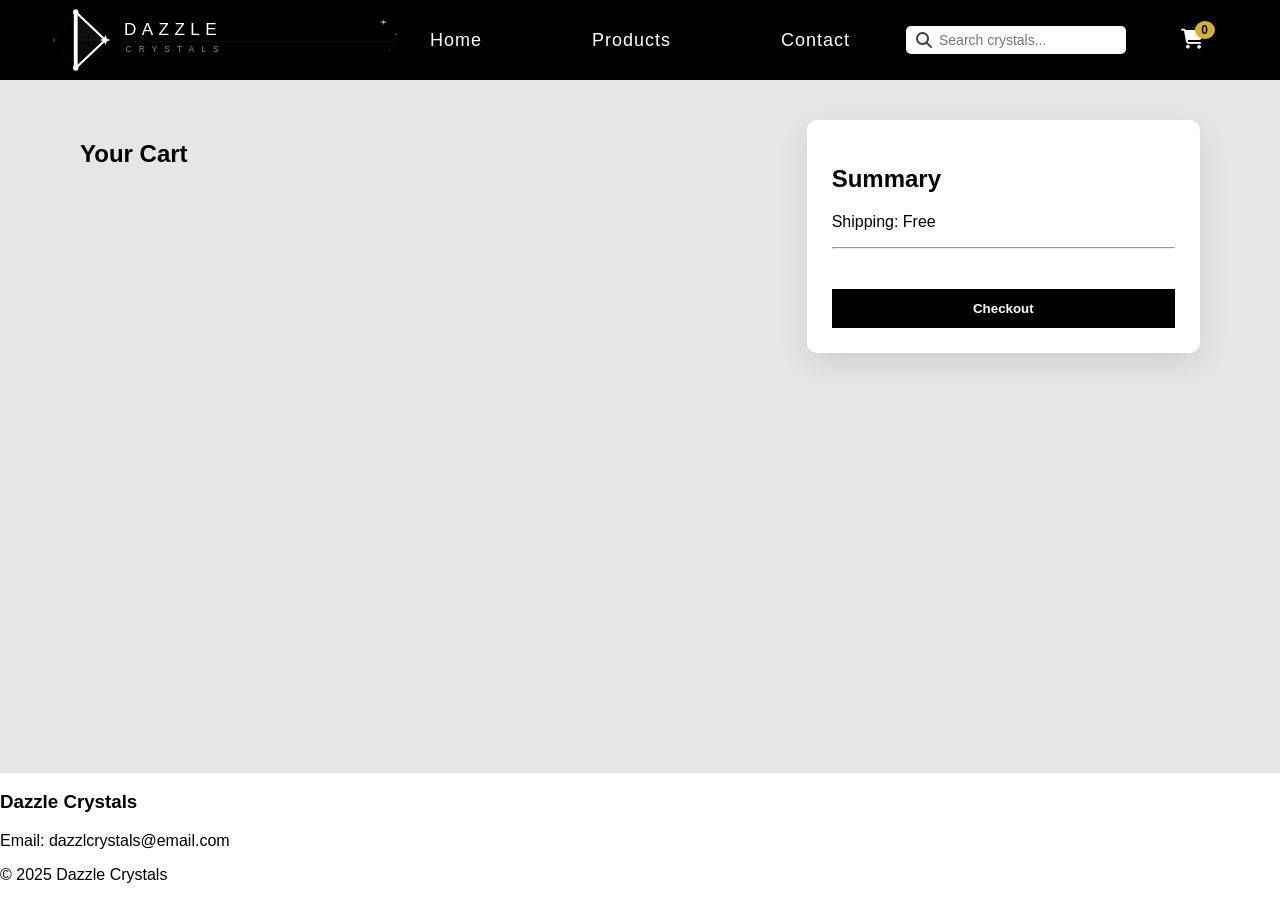
<file: Cart.html>
<!DOCTYPE html>
<html>

<head>
    <title>Your Cart</title>
    <meta name="viewport" content="width=device-width, initial-scale=1.0">

    <link rel="stylesheet" href="css/style.css">
    <link rel="stylesheet" href="https://cdnjs.cloudflare.com/ajax/libs/font-awesome/6.5.0/css/all.min.css">
</head>

<body>

<header class="navbar">

    <div class="logo">
        <img src="images/Dazzlecrystals Logo.svg" alt="Dazzle Crystals Logo">
    </div>

    <nav>
        <a href="index.html#home">Home</a>
        <a href="index.html#products">Products</a>
        <a href="index.html#contact">Contact</a>
    </nav>

    <div class="nav-right">
        <div class="search-bar">
            <i class="fa-solid fa-magnifying-glass"></i>
            <input type="text" placeholder="Search crystals...">
        </div>

        <a href="cart.html" class="cart">
            <i class="fa-solid fa-cart-shopping"></i>
            <span id="cart-count">0</span>
        </a>
    </div>

</header>

<section class="cart-page">

    <div class="cart-left">
        <h2>Your Cart</h2>
        <div id="cart-items"></div>
    </div>

    <div class="cart-right">
        <h2>Summary</h2>

        <p id="subtotal"></p>
        <p>Shipping: Free</p>

        <hr>

        <h3 id="total"></h3>

        <button class="checkout-btn">Checkout</button>
    </div>

</section>

<footer>
    <h3>Dazzle Crystals</h3>
    <p>Email: dazzlcrystals@email.com</p>
    <p>© 2025 Dazzle Crystals</p>
</footer>

<script src="js/cart.js"></script>

</body>
</html>
</file>
<file: css/style.css>
html {
    scroll-behavior: smooth;
}
/* Remove mobile tap highlight */

* {
    -webkit-tap-highlight-color: transparent;
}

a,
button,
input,
textarea,
select,
div {
    -webkit-tap-highlight-color: transparent;
}

section {
    scroll-margin-top: 100px;
}

body {
    font-family: Arial;
    margin: 0;

    display: flex;
    flex-direction: column;
    min-height: 100vh;
}
/* ==================== NAVBAR ==================== */

.cart {
    position: relative;
    margin-left: 20px;
    cursor: pointer;
}

.cart i {
    font-size: 20px;
    color: white;
}

#cart-count {
    position: absolute;
    top: -8px;
    right: -10px;
    background: #d4af37;
    color: black;
    font-size: 12px;
    font-weight: bold;
    padding: 2px 6px;
    border-radius: 50%;
}

.navbar {
    background: black;
    color: white;
    display: flex;
    align-items: center;
    justify-content: space-between;
    height: 80px;
    padding: 0 40px;
    position: sticky;
    top: 0;
    z-index: 1000;
}

.logo {
    display: flex;
    align-items: center;
    height: 100%;
    margin-right: 20px;
}

.logo img {
    height: 70px;
    width: auto;
}

nav {
    position: absolute;
    left: 50%;
    transform: translateX(-50%);
    display: flex;
    gap: 40px;
}

.navbar a {
    color: white;
    text-decoration: none;
    margin: 0 35px;
    font-size: 18px;
    font-weight: 500;
    letter-spacing: 1px;
    position: relative;
}

.navbar a::after {
    content: "";
    position: absolute;
    width: 0%;
    height: 2px;
    left: 0;
    bottom: -5px;
    background-color: white;
    transition: width 0.3s ease;
}

.navbar a:hover::after {
    width: 100%;
}

.search-bar {
    justify-self: end;
    display: flex;
    align-items: center;
    background: white;
    padding: 5px 10px;
    border-radius: 5px;
}

.search-bar input {
    border: none;
    outline: none;
    font-size: 14px;
    margin-left: 5px;
}

.search-bar i {
    color: #444;
}

.nav-right {
    display: flex;
    align-items: center;
    gap: 20px;
    position: relative;
}

/* =========================
   SIGN IN BUTTON
========================= */

.signin-btn {

    height: 42px;

    padding: 0 18px;

    border-radius: 10px;

    border: 1px solid #2d2d2d;

    background: black;

    color: white;

    display: flex;

    align-items: center;

    gap: 10px;

    cursor: pointer;

    transition: 0.3s ease;

    font-size: 15px;

    font-weight: 500;
}

.signin-btn i {

    font-size: 15px;
}

.signin-btn:hover {

    border-color: #b89b5e;

    color: #b89b5e;

    transform: translateY(-1px);
}

/* =========================
   LOGGED IN BUTTON
========================= */

.signin-btn.logged-in {

    width: 44px;

    height: 44px;

    padding: 0;

    border-radius: 50%;

    justify-content: center;

    font-size: 14px;

    font-weight: 700;

    background: white;

    color: black;

    border: none;
}

/* HIDE USER ICON */

.signin-btn.logged-in i {

    display: none;
}

/* HOVER */

.signin-btn.logged-in:hover {

    background: #b89b5e;

    color: white;

    transform: translateY(-1px);
}

/* =========================
   ACCOUNT DROPDOWN
========================= */

.account-dropdown {

    position: absolute;

    top: 70px;

    right: -25px;

    width: 205px;

    
    background:rgba(255,255,255,0.92);

    backdrop-filter:blur(12px);

    border:1px solid rgba(255,255,255,0.7);

    box-shadow:0 12px 35px rgba(0,0,0,0.12);


    border-radius: 18px;

    padding: 10px;

    display: flex;

    flex-direction: column;

    gap: 2px;

    opacity: 0;

    visibility: hidden;

    transform: translateY(12px);

    transition: 0.25s ease;

    z-index: 1000;
    align-items: flex-start;
    overflow: hidden;
}

/* SHOW */

.account-dropdown.show-dropdown {

    opacity: 1;

    visibility: visible;

    transform: translateY(0);
}

/* LINKS + BUTTON */

.account-dropdown a,
.account-dropdown button {


    height: 44px;

    border: none;

    background: none;

    border-radius: 10px;

    padding: 0 8px 0 6px;

    display: flex;

    align-items: center;
    gap: 10px;
    white-space: nowrap;

    font-size: 14px;

    font-weight: 500;

    color: #222;

    text-decoration: none !important;

    cursor: pointer;

    transition: 0.25s ease;
    width: 100%;
}

.account-dropdown i {

    width: 20px;
    text-align: center;

    font-size: 15px;

    opacity: 0.8;
}

/* HOVER */

.account-dropdown a:hover,
.account-dropdown button:hover {

    background: rgba(0,0,0,0.1);

    border-radius: 10px;
    
}
.account-dropdown a::after{
    display:none !important;
}
/* LOGOUT */

#logout-btn {

    color: #ff5c5c;

    font-weight: 700;
}

/* ==================== MOBILE MENU BUTTON ==================== */

.menu-toggle {
    display: none;

    background: none;
    border: none;

    color: white;

    font-size: 28px;
    cursor: pointer;
}



/* ==================== HERO SECTION ==================== */

.hero {
    height: 500px;
    background-image: linear-gradient(
        rgba(0, 0, 0, 0.5),
        rgba(0, 0, 0, 0.5)
    ),
    url("https://images.unsplash.com/photo-1605100804763-247f67b3557e");
    background-size: cover;
    background-position: center;
    display: flex;
    align-items: center;
    justify-content: center;
    color: white;
    text-align: center;
    position: relative;
}

.hero-text h2 {
    font-size: 48px;
    letter-spacing: 2px;
    margin-bottom: 20px;
}

.hero-text p {
    font-size: 18px;
    color: white;
    margin-bottom: 30px;
    text-shadow: 0px 2px 8px rgba(0, 0, 0, 0.6);
}

.shop-btn {
    margin-top: 20px;
    padding: 14px 30px;
    font-size: 16px;
    background: white;
    color: black;
    border: none;
    cursor: pointer;
    font-weight: bold;
    transition: 0.3s;
    text-decoration: none;
    border-radius: 6px;
}

.shop-btn:hover {
    background: #d4af37;
    color: black;
}

.hero-text {
    animation: fadeIn 1.5s ease;
}

@keyframes fadeIn {
    from {
        opacity: 0;
        transform: translateY(20px);
    }
    to {
        opacity: 1;
        transform: translateY(0);
    }
}

.scroll-down {
    position: absolute;
    bottom: 30px;
    left: 50%;
    transform: translateX(-50%);
    font-size: 30px;
    color: white;
    text-decoration: none;
    animation: scrollBounce 1.5s infinite;
}

@keyframes scrollBounce {
    0%   { transform: translate(-50%, 0); }
    50%  { transform: translate(-50%, 10px); }
    100% { transform: translate(-50%, 0); }
}

/* ==================== PRODUCTS ==================== */

.products {
    padding: 20px 40px 80px;
    background: #e6e6e6;
}

.products h2 {
    text-align: center;
    font-size: 32px;
    letter-spacing: 1px;
    margin-bottom: 50px;
    position: relative;
    display: inline-block;
    left: 50%;
    transform: translateX(-50%);
}

.products h2::before,
.products h2::after {
    content: "";
    position: absolute;
    top: 50%;
    width: 120px;
    height: 1px;
    background: #bdbdbd;
}

.products h2::before {
    right: 100%;
    margin-right: 20px;
}

.products h2::after {
    left: 100%;
    margin-left: 20px;
}

.product-grid {
    display: grid;
    grid-template-columns: repeat(4, 1fr);
    gap: 35px;
    margin-top: 20px;
    align-items: start;
}

.product-card {
    padding: 13px;
    text-align: left;
    background: white;
    border-radius: 14px;
    border: 1px solid #e0e0e0;
    box-shadow: 0 15px 35px rgba(0, 0, 0, 0.08);
    transition: 0.3s;

    display: flex;
    flex-direction: column;
    justify-content: flex-start;
}

.product-card * {
    margin-bottom: 0;
}

.product-card:hover {
    transform: translateY(-8px);
    box-shadow: 0 22px 50px rgba(0, 0, 0, 0.18);
}

.product-card img {
    display: block;
    width: 100%;
    height: 220px;
    object-fit: contain;
    padding: 0;
    margin-bottom: 10px;
}

.product-card h3 {
    font-size: 16px;
    font-weight: 600;
    margin: 6px 0 4px;
}

.product-card p:last-of-type {
    font-size: 18px;
    font-weight: 700;
    margin-bottom: 10px;
}

.product-card button {
    margin-top: 8px;
    padding: 10px 20px;
    background: black;
    color: white;
    border: none;
    cursor: pointer;
    font-weight: bold;
    border-radius: 6px;
    display: block;
    text-align: center;
    width: 100%;
    margin-bottom: 0;
}

.product-card button:hover {
    background: #444;
}

.product-desc {
    font-size: 15px;
    color: #8a8a8a;
    margin-bottom: 8px;

    height: 34px;          /* FIXED HEIGHT */
    line-height: 17px;     /* clean spacing */
    overflow: hidden;
}

.price {
    color: #9d9122;
    font-weight: 700;
}
/* ==================== COLLECTIONS ==================== */

.collections {
    padding: 40px 80px 70px;
    background: #f8f8f8;
}

.collections h2 {
    text-align: center;
    font-size: 32px;
    margin-bottom: 40px;
    letter-spacing: 1px;
}

.collection-grid {
    display: grid;
    grid-template-columns: repeat(3, 1fr);
    gap: 30px;
    max-width: 1200px;
    margin: 0 auto;
}

.collection-card {
    position: relative;
    background: white;
    border-radius: 8px;
    overflow: hidden;
    box-shadow: 0 8px 20px rgba(0, 0, 0, 0.08);
    transition: 0.3s;
}

.collection-card:hover {
    transform: translateY(-5px);
}

.collection-card img {
    width: 100%;
    height: 200px;
    object-fit: cover;
    display: block;
    transition: 0.4s;
}

.collection-card:hover img {
    transform: scale(1.05);
    transition: 0.4s;
}

.collection-text {
    position: absolute;
    bottom: 0;
    left: 0;
    right: 0;

    height: 90px;

    background: linear-gradient(
        rgba(0, 0, 0, 0.45),
        rgba(0, 0, 0, 0.82)
    );
    
    color: white;
    padding: 20px;

    
}

.collection-card:active {
    transform: scale(0.98);
}

.collection-text h3 {
    margin: 0;
    font-size: 20px;
    font-weight: 600;
}

.collection-text p {
    font-size: 14px;
    margin-top: 5px;
    color: white !important;
}

.collection-card h3 {
    margin-top: 15px;
    font-size: 20px;
}

.collection-card p {
    font-size: 14px;
    padding: 10px 20px 20px;
    color: #666;
}

/* ==================== CONTACT SECTION ==================== */

.contact-section {
    text-align: center;
    padding: 70px 20px 35px;
    background: white;
}

.contact-section h2 {
    font-size: 30px;
    margin-bottom: 15px;
    letter-spacing: -0.5px;
    font-weight: 650;
}

.contact-section p {
    max-width: 600px;
    margin: 0 auto 25px;
    line-height: 1.7;
    color: #666;
    font-size: 16px;
}

.contact-btn {
    display: inline-block;
    padding: 12px 28px;
    background: black;
    color: white;
    text-decoration: none;
    font-weight: bold;
    border-radius: 6px;
    transition: 0.3s;
}

.contact-btn:hover {
    background: #d4af37;
    color: black;
}

/* =========================
   FOOTER
========================= */

.footer {

    background: black;

    color: white;

    padding-top: 55px;

    margin-top: auto;

    border-top: 1px solid #1f1f1f;
}

.footer-container {

    width: 88%;

    margin: auto;

    display: flex;

    justify-content: space-between;

    gap: 80px;

    padding-bottom: 18px;
}

/* LEFT */

.footer-brand {

    flex: 1.2;
}

.footer-brand h3 {

    font-size: 20px;

    letter-spacing: 2px;

    margin-bottom: 18px;
}

.footer-brand p {

    color: #bdbdbd;

    line-height: 1.8;

    max-width: 320px;

    font-size: 15px;
}

/* CENTER */

.footer-links {

    flex: 1;

    display: flex;

    flex-direction: column;
}

.footer-links h4,
.footer-contact h4 {

    font-size: 15px;

    letter-spacing: 3px;

    text-transform: uppercase;

    margin-bottom: 22px;
}

.footer-links a {

    color: #bdbdbd;

    text-decoration: none;

    margin-bottom: 14px;

    transition: 0.3s ease;

    width: fit-content;
}

.footer-links a:hover {

    color: #b89b5e;
    transform: translateX(4px);
}

/* RIGHT */

.footer-contact {

    flex: 1;
}

.footer-contact p {

    color: #bdbdbd;

    margin-bottom: 14px;

    line-height: 1.7;

    font-size: 15px;
}

/* SOCIALS */

.footer-socials {

    display: flex;

    justify-content: center;

    gap: 18px;

    padding-bottom: 16px;
}

.footer-socials a {

    width: 46px;

    height: 46px;

    border-radius: 50%;

    border: 1px solid #2d2d2d;

    display: flex;

    align-items: center;

    justify-content: center;

    color: white;

    text-decoration: none;

    transition: 0.3s ease;
}

.footer-socials a:hover {

    background: #b89b5e;

    color: black;

    border-color: #b89b5e;
}

/* BOTTOM */

.footer-bottom {

    border-top: 1px solid #1f1f1f;

    padding: 24px 20px;

    text-align: center;
}

.footer-bottom p {

    color: #8d8d8d;

    font-size: 14px;

    margin: 0;
}

/* =========================
   MOBILE FOOTER
========================= */

@media (max-width: 768px) {

    .footer-container {

        flex-direction: column;

        gap: 40px;
    }

    .footer-brand p {

        max-width: 100%;
    }

    .footer-links,
    .footer-contact {

        width: 100%;
    }

    .footer {

        padding-top: 50px;
    }
}



/* ==================== CART PAGE ==================== */

.cart-page {
    display: flex;
    gap: 40px;
    padding: 40px 80px;
    background: #e6e6e6;

    flex: 1;
}

.cart-left {
    flex: 2;
}

.cart-right {
    flex: 1;
    background: white;
    padding: 25px;
    border-radius: 10px;
    box-shadow: 0 10px 30px rgba(0, 0, 0, 0.1);
    height: fit-content;
    position: sticky;
    top: 110px;
}

.cart-right h2 {
    margin-bottom: 20px;
}


.cart-right h3 {
    margin-top: 20px;
}

.checkout-btn {
    width: 100%;
    margin-top: 20px;
    padding: 12px;
    background: black;
    color: white;
    border: none;
    font-weight: bold;
    cursor: pointer;
}

.checkout-btn:hover {
    background: #444;
}

.cart-item-content {
    display: flex;
    align-items: center;
    justify-content: space-between;
    gap: 25px;
}

.cart-item-content img {
    width: 100px;
    height: 100px;
    object-fit: cover;
    border-radius: 8px;
}

.cart-item-info {
    flex: 1;
    text-align: left;
    margin-left: 20px;
}

.cart-item-info h3 {
    margin: 0;
    font-size: 18px;
}

.cart-item-info p {
    margin: 5px 0;
    color: #555;
}

.cart-item-info button {
    margin-top: 10px;
    padding: 8px 14px;
    background: black;
    color: white;
    border: none;
    cursor: pointer;
    border-radius: 5px;
}

.cart-item-info button:hover {
    background: #444;
}

.cart-title {
    font-size: 18px;
    font-weight: bold;
    color: black;
    text-decoration: none;
    display: block;
}

.cart-title:hover {
    text-decoration: underline;
}

.cart-price {
    font-size: 16px !important;
    font-weight: 600;
    color: #000;
    letter-spacing: 0.5px;
}

.remove-btn {
    width: fit-content;
    margin-top: 10px;
    padding: 8px 16px;
    background: black;
    color: white;
    border: none;
    border-radius: 6px;
    cursor: pointer;
}

.remove-btn:hover {
    background: #444;
}

.cart-delete button {
    width: 42px;
    height: 42px;
    border-radius: 50%;
    border: 2px solid #ccc;
    background: white;
    cursor: pointer;
    display: flex;
    align-items: center;
    justify-content: center;
    transition: all 0.3s ease;
}

.cart-delete button i {
    color: #000;
    font-size: 16px;
}

.cart-delete button:hover {
    background: rgb(190, 47, 47);
    border-color: black;
}

.cart-delete button:hover i {
    color: white;
}
.mobile-search-panel {
    display: none;
}
.mobile-bottom-nav {
    display: none;
}
.mobile-actions {
    display: none;
}

/* ==================== RESPONSIVE DESIGN ==================== */

/* Tablet */
@media (max-width: 900px) {
    .collection-grid {
        grid-template-columns: repeat(2, 1fr);
    }
}

/* Mobile */
@media (max-width: 600px) {
    html,
body {
    overflow-x: hidden;
}
.account-dropdown {

    width: 160px;

    right: 0;

    top: 58px;
}
.account-section {

    padding: 18px;

    border-radius: 14px;
}

.account-section span {

    font-size: 16px;
}
.section-header {

    padding: 18px;

    font-size: 16px;
}

.section-arrow {

    font-size: 18px;
}

.section-content {

    padding: 0 18px 18px;
    overflow: hidden;
}

    .products {
    padding: 10px 0 30px;
}
.products h2{
    font-size: 24px;
}

.products h2::before,
.products h2::after {
    font-size: 24px;

    margin-bottom: 16px;

    line-height: 1.2;
}


.products-wrapper {
    position: relative;

    display: flex;
    justify-content: center;
    align-items: center;
    margin-top: -10px;

    padding: 0;
}

.collections {
    padding: 40px 20px;
}

.collection-text {
    height: 60px;
    padding: 12px;
    min-height: 78px;
}

.collection-text h3 {
    font-size: 14px;
}

.collection-text p {
    font-size: 12px;
}

.collection-card img {
    height: 150px;
    object-fit: cover;
    width: 100%;
}

.collections h2 {
    font-size: 24px;

    margin-bottom: 20px;

    line-height: 1.2;
}



.hero-text h2 {
    font-size: 30px;

    line-height: 1.1;

    margin-bottom: 10px;

    letter-spacing: 1px;
}

.hero-text p {
    font-size: 14px;

    line-height: 1.5;

    max-width: 280px;

    margin: 0 auto 14px;
}

.hero .shop-btn {
    padding: 10px 24px;
    font-size: 12px;
    display: inline-block;
    width: auto;
}

.hero {
    height: 320px;

    padding: 20px;

    background-position: center;
}

.hero-text {
    margin-top: 0px;
}

.scroll-down {
    bottom: 14px;
    font-size: 24px;
}

    .collection-grid {
        grid-template-columns: 1fr !important;
    }

    .product-grid {
    grid-template-columns: 1fr;

    gap: 0;

    margin-top: 0;

    width: 100%;

    justify-items: center;
}

.product-card {
    width: 80%;

    padding: 12px;

    box-sizing: border-box;

    border-radius: 14px;

    background: white;

    box-shadow: 0 8px 18px rgba(0,0,0,0.08);

    text-align: left;
}

.product-card img {
    height: 175px;

    width: 100%;

    object-fit: contain;

    border-radius: 2px;

    margin-bottom: 10px;
}

.product-card h3 {
    font-size: 15px;

    margin: 8px 0 6px;

    font-weight: 700;
}

.product-desc {
    font-size: 15px;

    line-height: 1.4;

    color: #888;

    margin-bottom: 16px;

    height: auto;
}

.price {
    font-size: 14px;

    font-weight: 700;
}

.product-card button {
    padding: 9px;

    font-size: 11px;

    border-radius: 5px;

    margin-top: 10px;
}

    /* ================= MOBILE NAVBAR ================= */

/* KEEP THIS ONE */
.navbar {
    flex-direction: row;
    align-items: center;
    justify-content: space-between;

    padding: 14px 16px;

    height: 58px;
    min-height: 72px;

    position: relative;
    box-sizing: border-box;
    width: 100%;
}
.signin-btn.logged-in {
    width: 42px;
    height: 42px;
    font-size: 12px;
}
.signin-btn:not(.logged-in) span {
    display: none;
}

.signin-btn {
    width: 36px;
    height: 36px;

    padding: 0;

    border-radius: 50%;

    justify-content: center;
}
.menu-toggle {
    width: 38px;
    height: 38px;

    border-radius: 8px;

    background: rgba(255,255,255,0.08);

    display: none;
    align-items: center;
    justify-content: center;

    margin-right: 10px;
}

.menu-toggle i {
    font-size: 20px;
}
.mobile-search-panel {

    background: black;

    padding: 12px;

    border-top: 1px solid rgba(255,255,255,0.1);
}

.mobile-search-panel.active {
    display: block;
}

.mobile-search-panel input {
    width: 100%;

    height: 42px;

    border: none;

    border-radius: 8px;

    padding: 0 14px;

    box-sizing: border-box;

    font-size: 14px;

    outline: none;
}
.mobile-bottom-nav {
    position: fixed;
    bottom: 0;
    left: 0;

    width: 100vw;

    height: 65px;

    background: white;

    border-top: 1px solid #ddd;

    display: flex;

    justify-content: space-around;
    align-items: center;

    z-index: 9999;
}
.mobile-bottom-nav > a {
    display: flex;

    flex-direction: column;

    align-items: center;

    justify-content: center;

    text-decoration: none;

    color: #333;

    font-size: 11px;

    gap: 4px;
}
.mobile-bottom-nav a.active {
    color: #d4af37;
}

.mobile-bottom-nav a.active i {
    color: #d4af37;
    transform: scale(1.1);
}
.account-dropdown .desktop-only-dropdown {
    display: none !important;
}


.mobile-bottom-nav i {
    font-size: 18px;
}
body {
    padding-bottom: 70px;
}
.mobile-cart-icon {
    position: relative;
}

#mobile-cart-count {
    position: absolute;

    top: -8px;
    right: -10px;

    background: #d4af37;

    color: black;

    font-size: 10px;

    font-weight: bold;

    min-width: 16px;
    height: 16px;

    border-radius: 50%;

    display: flex;
    align-items: center;
    justify-content: center;
}
.cart {
    display: none;
}
.cart {
    margin-left: 0;
}

.cart i {
    font-size: 16px;
}

#cart-count {
    top: -6px;
    right: -8px;
}
.profile-modal {

        width: 82% !important;
        max-height: 80vh;
        overflow-y: auto;

        padding: 24px 20px;
    }

/* hide nav initially */
nav {
    display: none;

    position: absolute;

    top: 64px;
    box-shadow: 0 10px 25px rgba(0,0,0,0.35);
    left: 0;

    width: 100%;

    background: black;

    flex-direction: column;
    align-items: center;
    justify-content: center;

    padding: 16px 0;

    z-index: 999;

    transform: none;
    right: auto;
}

/* when menu opens */
nav.active {
    display: flex;

    animation: mobileMenu 0.25s ease;
}

@keyframes mobileMenu {
    from {
        opacity: 0;
        transform: translateY(-8px);
    }

    to {
        opacity: 1;
        transform: translateY(0);
    }
}

nav a {
    margin: 10px 0;

    font-size: 17px;

    width: 100%;
    text-align: center;
}

.nav-right {
    display: flex;
    align-items: center;

    gap: 10px;

    margin-left: 0;
}

.nav-btn {
    width: 42px;
    height: 42px;

    font-size: 10px;

    border-radius: 50%;

    background: black;

    color: white;

    border: none;

    display: flex;
    align-items: center;
    justify-content: center;

    opacity: 1;

    position: absolute;

    top: 50%;

    transform: translateY(-50%);

    z-index: 10;
}

#prev-btn {
    left: 8px;
}

#next-btn {
    right: 8px;
}

.nav-btn:active {
    transform: scale(0.92);
}
.related-products .nav-btn.left {
    left: 5px;
}

.related-products .nav-btn.right {
    right: 5px;
}
.search-bar {
    width: auto;
    height: auto;
    display: flex;
    align-items: center;
    justify-content: center;
    background: transparent;
    border: none;
    padding: 4px;
    overflow: visible;
    cursor: pointer;
}

.search-bar input {
    display: none;
}

.search-bar i {
    color: white;
    font-size: 22px;
    margin: 0;
}

    .logo {
      display: flex;
    align-items: center;
    flex-shrink: 1;
    margin-right: 8px;
}

.logo img {
    height: 52px;
    width: auto;
}


.contact-section h2 {
    font-size: 26px;

    line-height: 1.2;

    max-width: 280px;

    margin: 0 auto 16px;
}

.contact-section p {
    font-size: 14px;

    line-height: 1.6;

    max-width: 300px;

    margin: 0 auto 22px;
}

.related-products .product-grid {
    display: grid;
    grid-template-columns: 1fr;
    justify-items: center;
}
.related-products .product-card {
    width: 80%;
}


/* =========================
   MOBILE SHOP PAGE
========================= */

.shop-container {
    display: block;
}

.filters {
    display: none;
}

.products-content {
    width: 100%;
}

.mobile-actions {
    display: flex;

    gap: 12px;

    margin-bottom: 18px;
}

.filter-toggle,
#mobile-sort {
    flex: 1;

    height: 44px;

    border-radius: 10px;

    border: 1px solid #d8d8d8;

    background: white;

    font-size: 14px;

    padding: 0 14px;
}

.filter-toggle {
    display: flex;

    align-items: center;
    justify-content: center;

    gap: 8px;

    cursor: pointer;
}

.top-bar {
    display: flex;
    justify-content: space-between;
    align-items: center;
    gap: 10px;
}
.top-bar select {
    display: none;
}
#mobile-sort {
    display: block;
}

#result-count {
    font-size: 15px;

    margin-bottom: 18px;

    font-weight: 600;
}

/* PRODUCT LIST */

.products-content .product-grid {
    display: grid;
    grid-template-columns: repeat(2, 1fr);
    gap: 12px;
}

.products-content .product-card {
    width: 100%;
    box-sizing: border-box;

    padding: 14px;

    border-radius: 16px;

    background: white;

    box-shadow: 0 6px 18px rgba(0,0,0,0.08);
}

.products-content .product-card img {
    width: 100%;

    height: 120px;

    object-fit: contain;

    margin-bottom: 14px;
}

.products-content .product-card h3 {
    font-size: 14px;
    line-height: 1.3;
    margin-bottom: 10px;
}

.products-content .product-desc {
    font-size: 14px;

    line-height: 1.5;

    margin-bottom: 18px;
}

.products-content .price {
    font-size: 14px;

    font-weight: 700;

    margin-bottom: 16px;
}

.products-content .product-card button {
    height: 36px;

    font-size: 11px;

    border-radius: 8px;
}

/* FILTER MODAL */

.filter-overlay {
    position: fixed;

    inset: 0;

    background: rgba(0,0,0,0.45);

    z-index: 999;

    display: none;

    align-items: flex-end;
}

.filter-overlay.active {
    display: flex;
}

.filter-modal {
    width: 100%;

    background: white;

    border-radius: 22px 22px 0 0;

    padding: 24px 20px;

    max-height: 85vh;

    overflow-y: auto;
}

.filter-header {
    display: flex;

    justify-content: space-between;

    align-items: center;

    margin-bottom: 24px;
}

.filter-header h3 {
    font-size: 24px;
}

#close-filters {
    background: none;

    border: none;

    font-size: 22px;

    cursor: pointer;
}

.filter-content h4 {
    margin: 24px 0 14px;

    font-size: 18px;
}

.filter-content label {
    display: flex;

    align-items: center;

    gap: 10px;

    margin-bottom: 16px;

    font-size: 15px;
}

.filter-buttons {
    display: flex;

    gap: 12px;

    margin-top: 28px;
}

.filter-buttons button {
    flex: 1;

    height: 48px;

    border-radius: 10px;

    font-size: 14px;

    cursor: pointer;
}

#mobile-clear-filters {
    background: white;

    border: 1px solid #ccc;
}

#apply-filters {
    background: black;

    color: white;

    border: none;
}
/* =========================
   MOBILE CART PAGE
========================= */

.cart-page {
    flex-direction: column;
    padding: 20px 15px;
    gap: 20px;
}

.cart-left,
.cart-right {
    width: 100%;
    flex: unset;
}

.cart-right {
    position: static;
    box-sizing: border-box;
}
.cart-left .product-card {
    width: 90%;
    margin: 0 auto 12px;
}

.cart-left h2 {
    text-align: center;
    margin-bottom: 20px;
}

.cart-item-content {
    display: flex;
    align-items: center;
    justify-content: space-between;
    gap: 12px;
}

.cart-item-content img {
    width: 100px;
    height: 100px;
    object-fit: cover;
    border-radius: 8px;
}

.cart-item-info {
    flex: 1;
    display: flex;
    flex-direction: column;
    justify-content: center;
    min-width: 0;
}

.product-card {
    padding: 10px;
}

.cart-title {
    font-size: 18px;
    line-height: 1.2;
}

.cart-price {
    font-size: 16px !important;
    margin-top: 5px;
}

.cart-delete button {
    width: 38px;
    height: 38px;
    flex-shrink: 0;
}

.continue-shopping {
    margin-left: 0;
    margin-top: 20px;
}

.coupon-box {
    flex-direction: column;
}

.apply-btn {
    width: 100%;
}

.checkout-btn {
    width: 100%;
}
.cart-title {
    font-size: 20px;
    line-height: 1.3;
    white-space: normal;
    word-break: break-word;
}
/* =========================
   MOBILE CHECKOUT
========================= */

.checkout-container {
    flex-direction: column;
    padding: 20px 15px;
    gap: 20px;
}

.checkout-left,
.checkout-summary {
    width: 100%;
    flex: unset;
}

.summary-card {
    width: 100%;
    box-sizing: border-box;
}

.checkout-box {
    width: 100%;
    box-sizing: border-box;
}

.row {
    flex-direction: column;
    gap: 12px;
}

.row input,
.row select {
    width: 100%;
    box-sizing: border-box;
}

.phone-group {
    width: 100%;
}

.phone-group input {
    width: 100%;
}

.checkout-steps {
    padding: 20px 10px;
}

.checkout-steps .line {
    width: 40px;
}

.checkout-box h2,
.summary-card h2 {
    font-size: 20px;
}

.checkout-box #next-btn,
.checkout-box #pay-btn,
.checkout-box #back-btn {
    width: 100%;
}
.payment-actions {
    flex-direction: column;
    gap: 12px;
}

.checkout-summary {
    order: 2;
}

.checkout-left {
    order: 1;
}
.checkout-summary {
    width: 100%;
    max-width: 100%;
    overflow: hidden;
}

.summary-card {
    width: 100%;
    max-width: 100%;
    overflow: hidden;
}
.summary-row {
    display: flex;
    justify-content: space-between;
    gap: 12px;
}

.summary-row span {
    text-align: right;
    word-break: break-word;
    max-width: 120px;
}
.checkout-steps {
    justify-content: space-between;
}

.checkout-steps .step {
    flex: 1;
}
.success-actions {
    flex-direction: column;
    gap: 12px;
}

.success-actions .primary-btn,
.success-actions .secondary-btn {
    width: 100%;
    box-sizing: border-box;
}
.success-box h2 {
    font-size: 48px;
    line-height: 1;
}
.success-box {
    margin-top: 10px;
}
}

/* ================= FILTER LAYOUT ================= */

.shop-container {
    display: flex;
    gap: 30px;
}

/* ================= PAGINATION ================= */

.pagination {
    display: flex;

    justify-content: center;

    align-items: center;

    gap: 10px;

    margin-top: 40px;
}

.pagination button {
    width: 42px;
    height: 42px;

    border-radius: 50%;

    border: 1px solid #ccc;

    background: white;

    cursor: pointer;

    font-weight: 600;

    transition: 0.3s;
}

.pagination button:hover {
    background: black;
    color: white;
}

.pagination .active-page {
    background: black;
    color: white;
    border-color: black;
}

/* LEFT SIDE FILTER */
.filters {
    width: 250px;
    background: white;
    padding: 20px;
    border-radius: 10px;
    height: fit-content;
    box-shadow: 0 5px 15px rgba(0,0,0,0.1);

    position: sticky;
    top: 100px;
}

.filters h3 {
    margin-bottom: 15px;
}

.filters h4 {
    margin-top: 15px;
    margin-bottom: 10px;
}

/* RIGHT SIDE PRODUCTS */
.products-content {
    flex: 1;
}

/* ================= TOP BAR ================= */

.top-bar {
    display: flex;
    justify-content: space-between;
    align-items: center;
    margin-bottom: 20px;
}

.top-bar p {
    font-weight: bold;
    font-size: 16px;
}

.top-bar select {
    padding: 6px 10px;
    border-radius: 5px;
    cursor: pointer;
}
/* CLEAR FILTER BUTTON */
.clear-btn {
    margin-top: 20px;
    width: 100%;
    padding: 10px;
    background: black;
    color: white;
    border: none;
    border-radius: 6px;
    cursor: pointer;
    font-weight: bold;
}

.clear-btn:hover {
    background: #444;
}

/* ================= EMPTY CART ================= */

.empty-cart {
    text-align: center;
    margin-top: 80px;
    padding: 40px;
}

.empty-icon {
    font-size: 60px;
    color: #ccc;
    margin-bottom: 20px;
}

.empty-cart h3 {
    font-size: 24px;
    margin-bottom: 10px;
}

.empty-cart p {
    color: #777;
    margin-bottom: 25px;
}

.empty-cart .shop-btn {
    display: inline-block;
    padding: 12px 25px;
    background: black;
    color: white;
    text-decoration: none;
    border-radius: 6px;
    font-weight: bold;
    transition: 0.3s;
}

/* ================= CART TOAST ================= */

.cart-message {
    position: fixed;
    top: 90px;
    right: 40px;
    background: black;
    color: white;
    padding: 10px 18px;
    border-radius: 6px;
    font-size: 14px;
    opacity: 0;
    transform: translateY(-10px);
    transition: all 0.3s ease;
    pointer-events: none;
}

.cart-message.show {
    opacity: 1;
    transform: translateY(0);
}

/* ================= PRODUCT NAV BUTTONS ================= */

.products-wrapper {
    position: relative;
    padding: 0 40px;

    
}

/* COMMON BUTTON STYLE */
.nav-btn {
    position: absolute;
    top: 50%;
    transform: translateY(-50%);
    
    width: 50px;
    height: 50px;
    border-radius: 50%;
    
    background: black;
    color: white;
    border: none;
    cursor: pointer;
    
    font-size: 20px;
    
    display: flex;
    align-items: center;
    justify-content: center;

    z-index: 10;
}

/* LEFT BUTTON */
.nav-btn.left {
    left: -25px;
}

/* RIGHT BUTTON */
.nav-btn.right {
    right: -25px;
}

/* HOVER EFFECT */
.nav-btn:hover {
    background: #444;
    transform: translateY(-50%) scale(1.1);
    transition: 0.2s;
}

.nav-btn:disabled {
    background: #999;
    cursor: not-allowed;
    transform: none;
}

/* ================= CHECKOUT ================= */

.checkout-container {
    display: flex;

    gap: 25px;

    align-items: flex-start;
    justify-content: center;

    padding: 24px 50px 40px;
    background: #e6e6e6;
    flex: 1;
    
}

/* LEFT SIDE */

.checkout-left {
    flex: 1;
    max-width: 640px;
}

/* RIGHT SIDE */

.checkout-summary {
    width: 420px;

    position: sticky;
    top: 110px;

    margin-top: 12px;
}

/* SUMMARY CARD */

.summary-card {
    background: white;

    padding: 30px;

    border-radius: 12px;

    box-shadow: 0 10px 30px rgba(0,0,0,0.08);
}

.summary-card h2 {
    margin-top: 0;
    margin-bottom: 25px;
}

.summary-card hr {
    border: none;
    border-top: 1px solid #d2d2d2;

    margin: 8px 0;
}


.checkout-box {
    background: transparent;
    padding: 0;
    border-radius: 0;
    box-shadow: none;
}

.zipcode-note {
    margin: 4px 0 10px;

    font-size: 13px;

    color: #777;

    line-height: 1.4;
}
/* CHECKOUT FORM WIDTH */

.checkout-left form,
.checkout-left #step-1,
.checkout-left #step-2,
.checkout-left #step-3 {
    width: 100%;
}

/* FORM INPUTS */

.checkout-left input,
.checkout-left select {
    background: white;
}

.checkout-box h2 {
    margin-bottom: 20px;
}

.checkout-box input,
.checkout-box textarea,
.checkout-box select{
    width: 100%;
    margin-bottom: 15px;
    padding: 10px;
    border-radius: 6px;
    border: 1px solid #ccc;
    box-sizing: border-box;
}

.checkout-box button {
    width: 100%;
    padding: 12px;
    background: black;
    color: white;
    border: none;
    font-weight: bold;
    cursor: pointer;
}

.checkout-box button:disabled {
    background: #999;
    cursor: not-allowed;
}

/* STEP INDICATOR */

.checkout-steps {
    display: flex;
    align-items: center;
    justify-content: center;
    margin: 15px 0;
    gap: 40px;
}

.step {
    display: flex;
    flex-direction: column;
    align-items: center;
    color: #aaa;
    font-weight: 500;
}

.circle {
    width: 35px;
    height: 35px;
    border-radius: 50%;
    border: 2px solid #ccc;
    display: flex;
    align-items: center;
    justify-content: center;
    margin-bottom: 5px;
    background: white;
}

.line {
    width: 120px;
    height: 2px;
    background: #ccc;
}

.step.active {
    color: black;
}

.step.active .circle {
    background: black;
    color: white;
    border-color: black;
}

/* Checkout Row Layout */

.row {
    display: grid;
    grid-template-columns: 1fr 1fr;
    gap: 15px;
}

.row input,
.row select {
    width: 100%;
}

/* FORCE ALIGN CITY + STATE */

.row input,
.row select {
    width: 100%;
    padding: 10px;
    height: 42px;
    border-radius: 6px;
    border: 1px solid #ccc;
    box-sizing: border-box;
}

.row {
    display: flex;
    gap: 10px;
}


.checkout-box input::placeholder,
.checkout-box textarea::placeholder {
    color: #999;
}

.phone-group {
    display: flex;
    border: 1px solid #ccc;
    border-radius: 6px;
    margin-bottom: 15px;
    overflow: hidden;
    height: 42px;   /* 🔥 FIX HEIGHT HERE */
}

.country-code {
    width: 50px;              /* 🔥 fixed width */
    display: flex;
    align-items: center;
    justify-content: center;  /* 🔥 center +1 perfectly */
    background: #f5f5f5;
    border-right: 1px solid #ccc;
    font-size: 14px;
    color: #555;
    height: 100%;
}

.phone-group input {
    border: none;
    outline: none;
    width: 100%;
    height: 100%;
    padding: 0 10px;
    font-size: 14px;  
    box-sizing: border-box;
}

.phone-group input {
    line-height: 42px;
}

/* Payment buttons layout */
.payment-actions {
    display: flex;
    gap: 15px;
    margin-top: 15px;
}

/* Primary button (Pay Now) */
.primary-btn {
    flex: 1;
    padding: 12px;
    background: black;
    color: white;
    border: none;
    font-weight: bold;
    cursor: pointer;
}

/* Secondary button (Back) */
.secondary-btn {
    flex: 1;
    padding: 12px;
    background: #fff;
    color: #b89b5e;
    border: 2px solid #b89b5e;
    cursor: pointer;
}

.success-box {

    max-width: 560px;

    margin: 20px auto;

    padding: 35px 40px 25px;

    background: white;

    border-radius: 18px;

    border-top: 4px solid #b89b5e;

    text-align: center;
}

.success-icon {
    font-size: 50px;
    margin-bottom: 10px;
}
.success-icon {

    width: 70px;

    height: 70px;

    margin: 0 auto 18px;

    border: 2px solid #b89b5e;

    border-radius: 50%;
}
.success-box h2 {

    margin: 0 0 14px;

    font-size: 40px;
}

.success-icon i {

    color: #b89b5e;
    font-size: 32px;
}
.secondary-btn i,
.primary-btn i {

    margin-right: 8px;
}

.order-id-card {

    display: inline-flex;

    flex-direction: column;

    align-items: center;

    gap: 8px;

    padding: 18px 36px;

    border: 1px solid #b89b5e;

    border-radius: 12px;

    margin-top: 22px;

    margin-bottom: 35px;

    background: rgba(184,155,94,0.04);
}

.order-id-label {

    font-size: 12px;

    letter-spacing: 2px;

    font-weight: 700;

    color: #b89b5e;
}

#order-id {

    font-size: 18px;

    font-weight: 700;

    color: #111;
}
.success-box .primary-btn {
    display: inline-block;
    width: auto;
    padding: 12px 20px;
    margin-top: 20px;
    text-decoration: none;
}
.success-box p {

    margin: 0;

    line-height: 1.6;
}
.success-subtitle {

    margin-top: -5px;

    margin-bottom: 25px;

    color: #777;

    font-size: 18px;
}

.success-box {
    animation: fadeIn 0.5s ease-in-out;
}

@keyframes fadeIn {
    from {
        opacity: 0;
        transform: translateY(10px);
    }
    to {
        opacity: 1;
        transform: translateY(0);
    }
}

/* ================= ORDER SUMMARY ================= */

.summary-row {
    display: flex;
    justify-content: space-between;
    align-items: center;

    padding: 8px 0;
}

.summary-row p,
.summary-row span {
    margin: 0;

    color: #444;
    font-size: 17px;
    font-weight: 500;
}

.total-row {
    margin-top: 10px;
}

.total-row h3 {
    margin: 0;

    font-size: 20px;
    font-weight: 700;

    color: black;
}

.delivery-note {
    margin-top: 12px;

    font-size: 14px;
    line-height: 1.5;

    color: #666;
}

/* ================= COUPON BOX ================= */

.coupon-box {
    display: flex;
    gap: 10px;
    margin-top: 20px;
}

.coupon-box input {
    flex: 1;
    padding: 12px;
    border: 1px solid #ccc;
    border-radius: 6px;
    outline: none;
    font-size: 14px;
}

.apply-btn {
     height: 46px;
    padding: 0 20px;
    border: 1px solid #ccc;
    background: white;
    cursor: pointer;
    border-radius: 6px;
    font-weight: 600;
    transition: 0.3s;
}

.apply-btn:hover {
    background: #f5f5f5;
}

/* ================= CONTINUE SHOPPING ================= */

.continue-shopping {
    display: inline-flex;
    align-items: center;

    margin-top: 14px;
    margin-left: 18px;

    color: black;

    font-size: 16px;
    font-weight: 600;
    font-family: Arial, sans-serif;

    text-decoration: none;
    letter-spacing: 0.2px;

    transition: opacity 0.3s ease;
}

.continue-shopping:hover {
    opacity: 0.6;
}

.checkout-product-row {
    display: flex;
    justify-content: space-between;
    align-items: center;

    margin-bottom: 6px;
}

.checkout-product-row p,
.checkout-product-row span {
    font-size: 16px;
    font-weight: 500;
    color: #333;
    margin: 0;
}

.success-actions {
    display: flex;
    gap: 15px;

    justify-content: center;

    margin-top: 5px;
}

.success-actions .primary-btn,
.success-actions .secondary-btn {
    width: 220px;

    text-align: center;

    text-decoration: none;

    border-radius: 8px;

    padding: 14px 20px;

    font-size: 15px;

    font-weight: 600;
}

.success-actions .secondary-btn {
    background: white;
    border: 1px solid #ccc;
    color: black;
}

.success-actions .secondary-btn:hover {
    background: #b89b5e;
    color: white;
}

.delivery-estimate {

    margin-top: 12px;

    margin-bottom: 22px;

    font-size: 18px;

    color: #777;
}
/* =========================
   PRODUCT DETAIL PAGE
========================= */

.product-detail {
    display: flex;

    gap: 0px;

    padding: 60px 6%;

    background: white;

    align-items: flex-start;

    justify-content: flex-start;
}

/* LEFT */

.product-gallery {
    width: 40%;
}

.main-image {
    width: 78%;

    background: white;

    border-radius: 18px;

    overflow: hidden;
}

.main-image img {
    width: 100%;

    background: white;

    border-radius: 18px;

    overflow: hidden;

    display: flex;

    align-items: center;

    justify-content: center;
}

.thumbnail-row {
    display: flex;

    gap: 12px;

    margin-top: 16px;
}

.thumbnail-row img {
    width: 70px;

    height: 70px;

    object-fit: cover;

    border-radius: 12px;

    cursor: pointer;

    border: 2px solid transparent;

    transition: 0.3s;
}

.thumbnail-row img:hover {
    opacity: 0.8;
}

.active-thumb {
    border-color: black !important;
}

/* RIGHT */

.product-info {
    
    width: 44%;

    position: sticky;

    top: 150px;

    gap: 0;

    margin-top: -30px;
}

.product-info h1 {
    font-size: 40px;

    font-weight: 550;

    line-height: 1.08;

    letter-spacing: -1px;

    margin-bottom: 14px;
}

.product-price {
    font-size: 30px;

    font-weight: 600;

    color: #a68d2d;

    margin-top: 0;

    margin-bottom: 18px;

    letter-spacing: -0.3px;
}

.product-description {
    border-top: 1px solid #ddd;

    border-bottom: 1px solid #ddd;

    padding: 14px 0;

    margin-bottom: 0px;
}

.product-description p {
    font-size: 19px;

    line-height: 1.8;

    color: #555;

    font-weight: 400;

    margin: 0;
}

.product-meta {
    display: flex;
    flex-direction: column;

    gap: 0px;

    margin-bottom: 20px;

    margin-top: -10px;
}
.meta-block {
    padding: 0;
    margin: -2px;
}

.meta-block h4 {
    font-size: 19px;

    margin-bottom: 0px;

    font-weight: 700;

    letter-spacing: 0.2px;
}

.meta-block p {
    color: #666;

    line-height: 1.6;

    font-size: 19px;

    font-weight: 400;

    margin: 0;
}

.detail-add-cart {
    width: 100%;

    height: 50px;

    background: black;

    color: white;

    border: none;

    border-radius: 10px;

    font-size: 16px;

    font-weight: 600;

    cursor: pointer;

    transition: 0.3s;
}

.detail-add-cart:hover {
    background: #222;
}

/* RELATED PRODUCTS */

.related-products {
    padding: 20px 40px 80px;
    background: #e6e6e6;
}

.related-products h2 {
    text-align: center;
    font-size: 32px;
    letter-spacing: 1px;
    margin-bottom: 50px;
    position: relative;
    display: inline-block;
    left: 50%;
    transform: translateX(-50%);
}

.related-products h2::before,
.related-products h2::after {
    content: "";
    position: absolute;
    top: 50%;
    width: 120px;
    height: 1px;
    background: #bdbdbd;
}

.related-products h2::before {
    right: 100%;
    margin-right: 20px;
}

.related-products h2::after {
    left: 100%;
    margin-left: 20px;
}

/* =========================
   MOBILE PRODUCT PAGE
========================= */

@media (max-width: 768px) {

    .product-detail {
    flex-direction: column;

    gap: 20px;

    padding: 15px 20px;
}
    .personal-grid{
    grid-template-columns: 1fr !important;
}
.info-item{
    padding-bottom:18px;
    width: 100%;
}
.info-item p,
.info-item span,
.info-item div{
    word-break: anywhere;
}
.profile-btn{
    width:100%;
}
.account-section{
    padding:20px;
}
.account-card{
    width:100%;
    max-width:100%;

    margin:0 auto;

    padding:15px;
    box-sizing:border-box;
}
.saved-card{
    display:flex;
    flex-direction:row;
    flex-wrap: wrap;

    justify-content:space-between;
    align-items:center;
    box-sizing: border-box;

    width:100%;

    gap:15px;
}
.saved-card-info{
    flex:1;
    min-width: 140px;
}
.saved-card-info strong{
    white-space:nowrap;
}
.delete-card-btn{
    flex-shrink:0;

    padding:8px 10px;

    font-size:12px;

    min-width:65px;
}
.product-gallery {
    width: 100%;
}

.main-image {
    width: 100%;
}

.product-info {
    width: 100%;
    margin-top: 0;
}

.product-info h1 {
    font-size: 42px;
    line-height: 1.1;
    margin-bottom: 12px;
}

.product-price {
    font-size: 32px;
}
    .main-image img {
    width: 100%;

    height: auto;

    max-height: 420px;

    object-fit: contain;

    display: block;

    margin: 0 auto;
}
    .thumbnail-row {
        justify-content: center;
    }

    .thumbnail-row img {
        width: 68px;
        height: 68px;
    }

    .product-info {
        position: static;
    }

    .product-info h1 {
        font-size: 34px;
    }

    .product-price {
        font-size: 28px;
    }

    .product-description p {
        font-size: 16px;

        line-height: 1.8;
    }

    .related-products {
        padding: 10px 20px 60px;
    }

    .related-products h2 {
        font-size: 28px;

        margin-bottom: 24px;
    }

}

.product-link {
    text-decoration: none;

    color: inherit;
}

.product-link h3:hover {
    color: #a68d2d;
}
/* ================= RELATED PRODUCTS ARROWS ================= */

.related-products .products-wrapper {
    position: relative;
    padding: 0 40px;
}
/* =========================
   CONTACT PAGE HERO
========================= */

.contact-form input,
.contact-form textarea,
.form-row input {

    box-sizing: border-box;
}

.contact-hero {

    background: #e6e6e6;

    border-bottom: 1px solid #e7e7e7;

    text-align: center;

    padding: 70px 20px 45px;
}

.contact-subtitle {

    color: #b89b5e;

    letter-spacing: 4px;

    font-size: 14px;

    margin-bottom: 16px;

    font-weight: 700;

    text-transform: uppercase;
}

.contact-hero h1 {

    font-size: 58px;

    margin-bottom: 22px;

    color: #111;

    letter-spacing: 2px;

    font-weight: 700;
}

.contact-line {

    width: 85px;

    height: 2px;

    background: #b89b5e;

    margin: 0 auto 28px;
}

.contact-text {

    max-width: 650px;

    margin: auto;

    color: #777;

    line-height: 1.9;

    font-size: 16px;
}

/* =========================
   CONTACT CONTAINER
========================= */

.contact-container {

    display: flex;

    justify-content: space-between;
    border-top: 2px solid #dcdcdc;

    gap: 70px;

    padding: 55px 8% 90px;

    background: #e6e6e6;
}

/* =========================
   LEFT SIDE
========================= */

.contact-info {

    width: 32%;

    padding-top: 5px;
}

.contact-info h3 {

    font-size: 15px;

    letter-spacing: 4px;

    text-transform: uppercase;

    margin-bottom: 38px;

    color: #111;
}

.info-box {

    display: flex;

    align-items: flex-start;

    gap: 18px;

    margin-bottom: 12px;
}

.info-box i {

    width: 54px;

    height: 54px;

    border-radius: 50%;

    background: black;

    display: flex;

    align-items: center;

    justify-content: center;

    color: white;

    font-size: 16px;

    flex-shrink: 0;

    transition: 0.3s ease;
}

.info-box i:hover {

    background: #b89b5e;
}

.info-box h4 {

    margin-bottom: 7px;

    font-size: 18px;

    color: #111;
}

.info-box p {

    color: #666;

    line-height: 1.5;

    font-size: 15px;

    margin-top: 2px;
}

.contact-info hr {

    margin: 35px 0;

    border: none;

    border-top: 1px solid #d3d3d3;
}

.hours {

    display: flex;

    justify-content: space-between;

    align-items: center;

    color: #444;

    font-size: 15px;

    padding: 2px 0;
}

.business-hours {

    display: flex;

    flex-direction: column;

    gap: 2px;
}

/* =========================
   RIGHT SIDE FORM BOX
========================= */

.contact-form-box {

    height: fit-content;

    width: 64%;

    background: white;

    border: 1px solid #e7e7e7;

    padding: 42px;

    border-radius: 18px;

    box-shadow: 0 8px 28px rgba(0,0,0,0.08);

    transition: 0.3s ease;
}

.contact-form-box:hover {

    box-shadow: 0 14px 40px rgba(0,0,0,0.05);
}

.contact-form-box h3 {

    font-size: 15px;

    letter-spacing: 4px;

    text-transform: uppercase;

    margin-bottom: 14px;

    color: #111;
}

.contact-form-box p {

    color: #777;

    margin-bottom: 34px;

    font-size: 15px;
}

/* =========================
   FORM
========================= */

.contact-form {

    display: flex;

    flex-direction: column;

    gap: 18px;
}

.form-row {

    display: flex;

    gap: 22px;
}

.form-row input {

    flex: 1;
}

.contact-form input,
.contact-form textarea {

    width: 100%;

    padding: 18px 20px;

    border: 1px solid #dddddd;

    background: #fafafa;

    border-radius: 10px;

    font-size: 15px;

    outline: none;

    transition: 0.3s ease;

    color: #111;
}

.contact-form input::placeholder,
.contact-form textarea::placeholder {

    color: #999;
}

.contact-form input:focus,
.contact-form textarea:focus {

    border-color: #b89b5e;

    background-color: white;
}

.contact-form textarea {

    height: 150px;

    resize: none;
}

/* =========================
   BUTTON
========================= */

.contact-form button {

    width: 100%;

    margin-top: 8px;

    height: 58px;

    background: black;

    color: white;

    border: none;

    border-radius: 10px;

    font-size: 15px;

    font-weight: 600;

    letter-spacing: 3px;

    text-transform: uppercase;

    cursor: pointer;

    transition: 0.3s ease;
}

.contact-form button:hover {

    background: black;

    color: white;
}

/* =========================
   SOCIAL SECTION
========================= */

.social-section {

    margin-top: 50px;
}

.social-icons {

    display: flex;

    gap: 16px;

    margin-top: 22px;
}

.social-icons a {

    width: 48px;

    height: 48px;

    border-radius: 50%;

    border: 1px solid #dcdcdc;

    background: white;

    display: flex;

    align-items: center;

    justify-content: center;

    color: #111;

    text-decoration: none;

    transition: 0.3s ease;
}

.social-icons a:hover {

    background: black;

    color: white;

    border-color: black;
}

/* =========================
   MOBILE RESPONSIVE
========================= */

@media (max-width: 900px) {

    .contact-container {

        flex-direction: column;

        gap: 50px;
        order: initial;
        padding: 40px 20px 70px;
    }

    .contact-info,
    .contact-form-box {

        width: 100%;

        box-sizing: border-box;
    }
    .contact-form-box {
    order: 1;
}

.contact-info {
    order: 2;
}

    .contact-form-box {

        padding: 25px;

        margin: 0 auto;
    }

    .form-row {

        flex-direction: column;

        gap: 18px;
    }

    .contact-hero {

        padding: 50px 20px 35px;
    }

    .contact-hero h1 {

        font-size: 32px;

        line-height: 1.2;

        letter-spacing: 1px;
    }

    .contact-text {

        font-size: 15px;

        line-height: 1.8;
    }
    .info-box i {

    width: 46px;

    height: 46px;

    font-size: 14px;
}
}

/* =========================
   AUTH MODAL
========================= */

.auth-overlay {

    position: fixed;

    inset: 0;

    background: rgba(0, 0, 0, 0.68);

    display: flex;

    justify-content: center;

    align-items: center;

    z-index: 3000;

    opacity: 0;

    visibility: hidden;

    transition: 0.3s ease;
}

/* ACTIVE OVERLAY */

.auth-overlay.show-auth {

    opacity: 1;

    visibility: visible;
}

/* MODAL */

.auth-modal {

    width: 420px;

    background: white;

    border-radius: 18px;

    padding: 36px;

    position: relative;

    box-shadow: 0 12px 45px rgba(0,0,0,0.18);

    transform: translateY(14px) scale(0.98);

    transition: 0.3s ease;
}

/* MODAL ANIMATION */

.auth-overlay.show-auth .auth-modal {

    transform: translateY(0) scale(1);
}

/* CLOSE BUTTON */

.auth-close {

    position: absolute;

    top: 18px;

    right: 18px;

    width: 36px;

    height: 36px;

    border: none;

    border-radius: 50%;

    background: #f4f4f4;

    cursor: pointer;

    font-size: 22px;

    transition: 0.3s ease;
}

.auth-close:hover {

    background: black;

    color: white;
}

/* HEADER */

.auth-header {

    text-align: center;

    margin-bottom: 32px;
}

.auth-header h2 {

    font-size: 22px;

    font-weight: 650;

    letter-spacing: 0.5px;

    margin-bottom: 8px;
}

.auth-header p {

    color: #666;

    font-size: 15px;

    line-height: 1.6;
}

/* TABS */

.auth-tabs {

    display: flex;

    border-bottom: 1px solid #e5e5e5;

    margin-bottom: 30px;
}

.auth-tab {

    flex: 1;

    background: none;

    border: none;

    padding-bottom: 14px;

    font-size: 15px;

    font-weight: 600;

    cursor: pointer;

    position: relative;

    color: #777;

    transition: 0.3s ease;
}

/* ACTIVE TAB */

.auth-tab.active-tab {

    color: black;
}

.auth-tab.active-tab::after {

    content: "";

    position: absolute;

    left: 0;

    bottom: -1px;

    width: 100%;

    height: 2px;

    background: #b89b5e;
}

/* FORMS */

.auth-form {

    display: flex;

    flex-direction: column;

    gap: 18px;
}

/* HIDDEN FORM */

.hidden-form {

    display: none;
}

/* INPUTS */

.auth-form input {

    height: 52px;

    padding: 0 16px;

    border-radius: 10px;

    border: 1px solid #e2e2e2;

    background: #f7f7f7;

    font-size: 15px;

    outline: none;

    transition: 0.3s ease;
}

.auth-form input:focus {

    border-color: #b89b5e;

    background: white;
}

/* BUTTON */

.auth-submit-btn {

    height: 50px;

    border: none;

    border-radius: 10px;

    background: black;

    color: white;

    font-size: 14px;

    font-weight: 600;

    cursor: pointer;

    transition: 0.3s ease;

    margin-top: 6px;
}

.auth-submit-btn:hover {

    background: #b89b5e;
}

/* MOBILE */

@media (max-width: 520px) {

    .auth-modal {

        width: 86%;

        padding: 24px 20px;
    }
    .auth-header {
    margin-bottom: 20px;
}
.auth-overlay {
    align-items: flex-start;
    padding-top: 100px;
}

.auth-header h2 {
    font-size: 18px;
}

.auth-header p {
    font-size: 13px;
}

.auth-tabs {
    margin-bottom: 20px;
}

.auth-form {
    gap: 12px;
}

.auth-form input {
    height: 46px;
    font-size: 14px;
}

.auth-submit-btn {
    height: 46px;
    font-size: 14px;
}

.auth-close {
    width: 32px;
    height: 32px;
}
}

/* =========================
   ORDERS PAGE
========================= */

.orders-page{
    width:100%;
    max-width:1600px;
    margin:60px auto;
    padding:0 20px;
    box-sizing:border-box;
}
.orders-body {
    background: #e6e6e6;
}

/* =========================
   HEADER
========================= */

.orders-header {

    margin-bottom: 25px;

    text-align: left;
}

.orders-header h1 {

    font-size: 38px;

    margin-bottom: 10px;

    color: #111;
}

.orders-header p {

    color: #222;

    font-weight: 500;
}

/* =========================
   STATS
========================= */

.orders-stats {

    display: flex;

    gap: 18px;

    margin-bottom: 35px;
}

.stat-card {

    width: 200px;

    padding: 24px;
    box-sizing: border-box;

    border-radius: 20px;

    transition: 0.25s ease;
    background: #fafafa;

    border: 1px solid #d8d8d8;

    box-shadow:
    0 8px 20px rgba(0,0,0,0.08),
    0 2px 4px rgba(0,0,0,0.04);
    border-top: 4px solid #b89b5e;
}

.stat-card:hover {

    transform: translateY(-4px);
}

.stat-card h3 {

    font-size: 26px;

    margin-bottom: 8px;

    color: #111;
}

.stat-card p {

    color: #222;

    font-weight: 500;
}

/* =========================
   ORDERS GRID
========================= */

#orders-container {

    display: grid;

    grid-template-columns: repeat(2, 1fr);

    gap: 24px;

    width: 100%;
}

/* =========================
   ORDER CARD
========================= */

.order-card {

    border-radius: 20px;

    padding: 24px;

    transition: 0.25s ease;
    background: #fafafa;

    border: 1px solid #d8d8d8;

    box-shadow:
    0 8px 20px rgba(0,0,0,0.08),
    0 2px 4px rgba(0,0,0,0.04);
    border-top: 4px solid #b89b5e;
}

.order-card:hover {

    transform: translateY(-4px);

    box-shadow: 0 12px 30px rgba(0,0,0,0.08);
}

.order-row {

    display: flex;

    justify-content: space-between;

    align-items: flex-start;

    gap: 30px;
}

.order-info {

    flex: 1;
}

.order-summary {

    width: 260px;

    text-align: right;

    display: flex;

    flex-direction: column;

    align-items: flex-end;
}

/* =========================
   ORDER TOP
========================= */

.order-top {

    display: flex;

    justify-content: space-between;

    align-items: center;

    margin-bottom: 18px;
}

.order-top h3 {

    color: #111;

    font-size: 22px;

    font-weight: 700;
}

.order-status {
    display: inline-flex;
    align-items: center;

    background: #f5ede0;
    color: #9c7624;

    border: 1px solid #e7d7ad;

    padding: 8px 16px;

    border-radius: 999px;

    font-size: 13px;
    font-weight: 600;

    letter-spacing: 0.3px;

    box-shadow: 0 2px 6px rgba(184,155,94,0.12);
}
/* =========================
   ORDER DETAILS
========================= */

.order-card p {

    color: #222;

    font-weight: 500;
}

.order-date {
    display: flex;
    align-items: center;
    gap: 8px;

    color: #666;
    font-size: 14px;
    font-weight: 500;

    margin-bottom: 16px;
}

.order-date i {
    color: #b89b5e;
    font-size: 13px;
}

.order-products {
    list-style: none;
    padding-left: 0;
}
.order-products li {
    position: relative;

    padding-left: 22px;

    margin-bottom: 10px;

    color: #333;
}
.order-products li::before {
    content: "✦";

    position: absolute;

    left: 0;

    color: #b89b5e;

    font-size: 12px;
}

/* =========================
   PRICE SECTION
========================= */

.order-status-price {

    display: flex;

    align-items: center;

    justify-content: flex-end;

    gap: 20px;

    margin-bottom: 20px;
}

.order-card h4 {

    color: #111;

    font-size: 30px;

    font-weight: 700;

    margin-bottom: 15px;
}

/* =========================
   BUTTON
========================= */

.download-receipt-btn {

    width: 220px;

    height: 42px;

    border: none;

    border-radius: 10px;

    background: #111;

    color: #fff;

    font-weight: 600;

    cursor: pointer;

    transition: 0.25s ease;
}

.download-receipt-btn:hover {

    background: #222;
}

/* =========================
   EMPTY ORDERS
========================= */

.empty-orders {

    text-align: center;

    padding: 100px 20px;
}

.empty-orders i {

    font-size: 50px;

    margin-bottom: 20px;

    color: #888;
}

/* =========================
   MOBILE
========================= */

@media (max-width: 992px) {

    #orders-container {

        grid-template-columns: 1fr;
    }
}

@media (max-width: 768px) {

    .orders-stats {

        flex-direction: column;
    }

    .stat-card {

        flex: 1;
    }

    .order-row {

        flex-direction: column;
    }

    .order-summary {

        width: 100%;

        align-items: flex-start;

        text-align: left;
    }

    .download-receipt-btn {

        width: 100%;
    }
}

.product-card {
    position: relative;
}

.wishlist-icon {
    position: absolute;
    top: 12px;
    right: 12px;

    width: 38px;
    height: 38px;

    border-radius: 50%;

    background: white;

    display: flex;
    align-items: center;
    justify-content: center;

    cursor: pointer;

    box-shadow: 0 2px 10px rgba(0,0,0,.1);

    z-index: 2;
}

.wishlist-icon i {
    font-size: 18px;
    color: #555;
}

.wishlist-icon i.fa-solid {
    color: #e63946;
}

/* =========================
   WISHLIST
========================= */

.move-cart-btn,
.remove-wishlist-btn {

    border: none;

    padding: 12px 20px;

    border-radius: 8px;

    cursor: pointer;

    font-weight: 600;
}

.move-cart-btn {

    background: #111;
    margin-bottom: 10px;

    color: white;
}

.remove-wishlist-btn {

    background: #efefef !important;
    color: #222 !important;
}
.remove-wishlist-btn:hover {
    background: #d9d9d9 !important;
}
.empty-wishlist {
    grid-column: 1 / -1;
    width: 100%;
    min-height: 60vh;

    display: flex;
    flex-direction: column;

    justify-content: center;
    align-items: center;

    text-align: center;
}
.empty-wishlist i {
    font-size: 70px;
    color: #888;

    margin-bottom: 20px;
}
.empty-wishlist .shop-btn {
    background: #111;
    color: #fff;
    border-radius: 6px;
}

.empty-wishlist .shop-btn:hover {
    background: #222;
}
/* =========================
   ACCOUNT PAGE
========================= */

.account-card {

    background: #fafafa;

    border: 1px solid #d8d8d8;

    border-top: 4px solid #b89b5e;

    border-radius: 20px;

    padding: 30px;

    margin-bottom: 24px;

    box-shadow:
    0 8px 20px rgba(0,0,0,0.08),
    0 2px 4px rgba(0,0,0,0.04);
}
.account-avatar {

    width: 80px;

    height: 80px;

    border-radius: 50%;

    background: #b89b5e;

    color: white;

    display: flex;

    align-items: center;

    justify-content: center;

    margin: 0 auto 20px;

    font-size: 28px;

    font-weight: 700;

    text-transform: uppercase;
}

.account-name {

    text-align: center;

    margin-bottom: 30px;

    font-size: 28px;
}

.account-info {

    display: flex;

    flex-direction: column;

    gap: 16px;
}

.info-item {

    display: flex;

    flex-direction: column;

    gap: 6px;

    padding-bottom: 14px;

    border-bottom: 1px solid #ececec;
}

.info-item strong {

    color: #777;

    font-size: 12px;

    text-transform: uppercase;

    letter-spacing: 1px;
}

.info-item span {

    color: #111;

    font-size: 16px;
}
.account-card h2 {

    margin-bottom: 20px;
}

.account-card p {

    margin-bottom: 12px;
}
.account-section {

    display: block;

    gap: 16px;

    padding: 22px;

    margin-bottom: 18px;

    border-radius: 16px;

    background: white;

    cursor: pointer;

    transition: all 0.3s ease;

    box-shadow: 0 4px 15px rgba(0,0,0,0.08);
}

.account-section:hover {

    transform: translateY(-2px);

    box-shadow: 0 8px 20px rgba(0,0,0,0.12);
}

.account-section i {

    font-size: 22px;

    color: #b89b5e;
}

.account-section span {

    font-size: 18px;

    font-weight: 600;

    color: #111;
}
.profile-btn,
#save-profile-btn {

    background: #111;
    color: white;

    border: none;

    padding: 14px 24px;

    border-radius: 10px;

    cursor: pointer;

    font-weight: 600;

    transition: 0.25s ease;
}
#save-card-btn {

    background: #0a0a0a;

    color: white;

    border: none;

    border-radius: 10px;

    padding: 14px 24px;

    font-weight: 600;

    cursor: pointer;
}

.profile-btn:hover,
#save-profile-btn:hover {

    background: #222;
}
.profile-btn {
    margin-top: 20px;
}

.profile-overlay {

    position: fixed;

    inset: 0;

    background: rgba(0,0,0,.45);

    display: none;

    justify-content: center;

    align-items: center;

    z-index: 9999;
}
.profile-modal {

    position: relative;

    width: 600px;

    max-width: 90%;

    max-height: 95vh;

    overflow-y: auto;

    padding: 20px;

    border-radius: 20px;

    background: white;

    box-shadow: 0 20px 40px rgba(0,0,0,.2);
}

.profile-modal h2 {

    margin-bottom: 15px;

    text-align: center;
}
.profile-close {

    position: absolute;

    top: 15px;

    right: 20px;

    border: none;

    background: none;

    font-size: 30px;

    cursor: pointer;
}
.profile-form {

    display: flex;

    flex-direction: column;

    gap: 8px;
}

.profile-form input {

    height: 40px;

    padding: 0 14px;

    border: 1px solid #d8d8d8;

    border-radius: 12px;

    font-size: 15px;
}

#save-profile-btn {

    height: 48px;

    border: none;

    border-radius: 10px;

    background: #111;

    color: white;

    cursor: pointer;

    font-weight: 600;
}
#save-password-btn {

    background: #111;
    color: white;

    border: none;

    padding: 14px;

    border-radius: 10px;

    cursor: pointer;

    font-weight: 600;

    transition: 0.25s ease;
}

#save-password-btn:hover {

    background: #222;
}

/* ACCOUNT ACCORDION */

.account-section {

    background: #f5f5f5;

    border-radius: 18px;

    margin-bottom: 18px;

    overflow: hidden;
}

.section-header {

    display: flex;

    justify-content: space-between;

    align-items: center;

    cursor: pointer;
}

.section-title {

    display: flex;

    align-items: center;

    gap: 12px;
    
}

.section-title i {

    color: #b89b5e;
}

.section-arrow {

    color: #b89b5e;

    transition: transform 0.3s ease;
}

.section-arrow.open {

    transform: rotate(180deg);
}

.section-content {

    display: none;

    padding-top: 28px;
}
.personal-grid {

    display: grid;

    grid-template-columns: 1fr 1fr;

    gap: 20px;
}
.saved-card{
    display:flex;
    justify-content:space-between;
    align-items:center;

    padding:16px 20px;
    margin-bottom:15px;

    border:1px solid #e5e5e5;
    border-radius:12px;

    background:#fff;
}

.saved-card-info{
    display:flex;
    flex-direction:column;
    gap:6px;
}

.delete-card-btn{
    background:#c0392b;
    color:white;

    border:none;

    padding:10px 16px;

    border-radius:8px;

    cursor:pointer;
}
</file>
